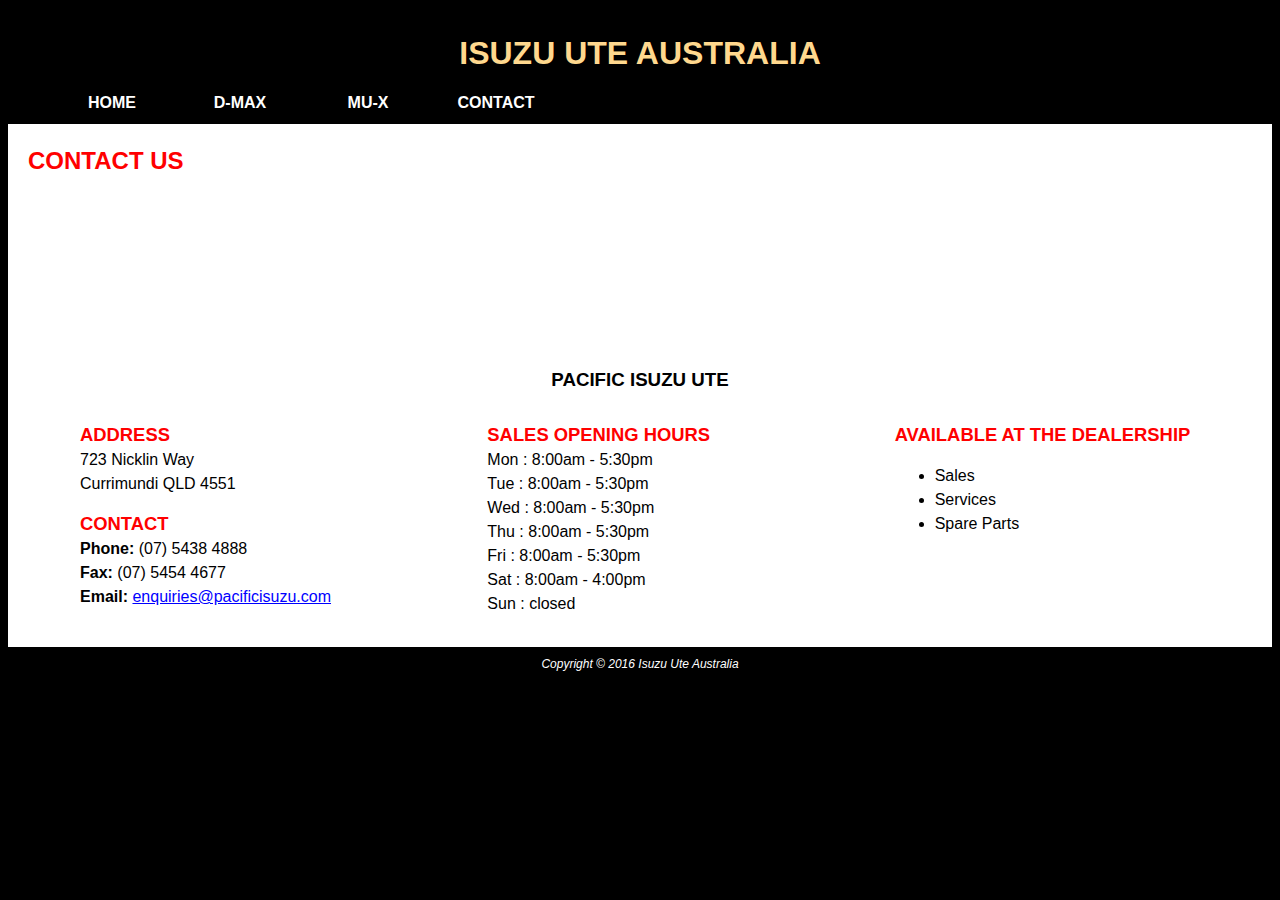
<file: contact.html>
<!DOCTYPE html>
<html lang="en">
    <head>
        <title>Contact Isuzu ute</title>
        <link rel="stylesheet" type="text/css" href="style.css">

    </head>
    
    <body>
        <h1>Isuzu Ute Australia</h1>
        
        <nav>
            <ul class="menu">
                <li><a href="index.html">Home</a></li>
                <li><a href="dmax.html">D-MAX</a></li>
                <li><a href="mux.html">Mu-X</a></li>
                <li><a href="contact.html">Contact</a></li>
            </ul>
        </nav>
        
        <article>
            <h2>Contact Us</h2>
            
            <p><iframe src="https://www.google.com/maps/embed?pb=!1m14!1m8!1m3!1d1631.298691926599!2d139.07999696000357!3d35.14171954687089!3m2!1i1024!2i768!4f13.1!3m3!1m2!1s0x6019bdb2bbdcd099%3A0x33d0dcbca399c3a5!2sIsuzu+Hotel!5e0!3m2!1sen!2sus!4v1497148066343" allowfullscreen></iframe></p>
            
            <h3>Pacific Isuzu Ute</h3>
            
            <table>
                <tr>
                    <td>
                        <span><strong>Address</strong></span>
                        <br> 723 Nicklin Way
                        <br> Currimundi QLD 4551
                        
                        <p>
                            <span><strong>Contact</strong></span>
                            <br><strong>Phone:</strong> (07) 5438 4888
                            <br><strong>Fax:</strong>  (07)  5454 4677
                            <br><strong>Email:</strong> <a class="hyperlink" href="enquiries@pacificisuzu.com">enquiries@pacificisuzu.com</a> 
                        </p>
                    </td>
                    
                    <td>
                        <span><strong>Sales Opening Hours</strong></span>
                        <br> Mon : 8:00am - 5:30pm
                        <br> Tue : 8:00am - 5:30pm
                        <br> Wed : 8:00am - 5:30pm
                        <br> Thu : 8:00am - 5:30pm
                        <br> Fri : 8:00am - 5:30pm
                        <br> Sat : 8:00am - 4:00pm
                        <br> Sun : closed         
                    </td>
                    
                    <td>
                        <span><strong>Available at the Dealership</strong></span>
                        <ul>
                            <li>Sales</li>
                            <li>Services</li>
                            <li>Spare Parts</li>
                        </ul>
                    </td>
                </tr>
            </table>
        
        </article>
        
        <footer>
            Copyright &copy; 2016 Isuzu Ute Australia
        </footer>
    </body>
</html>
</file>
<file: style.css>
html
{
    background: black;
}

body
{
    font-family: sans-serif;
    font-size: 1em;
    line-height: 1.5em;
}

img
{
    width: 100%;
}

section
{
    text-align: center;
}

h1
{
    text-align: center;
    color: #ffd88e;
    text-transform: uppercase;
    padding-top: 20px;
}

h2
{
    color: red;
    text-transform: uppercase;
}

h3
{
    text-align: center;
    text-transform: uppercase;
}

article
{
    background: white;
    padding: 20px;
    padding-top: 5px;
}

footer
{
    text-align: center;
    color: white;
    font-size: 0.75em;
    font-style: italic;
    padding-top: 5px;
}

.menu
{
    list-style-type: none;
    margin: 0;
    overflow: hidden;
    padding-bottom: 5px;
}

a:link, a:visited
{
    display: block;
    width: 120px;
    font-weight: bold;
    color: white;
    background: black;
    text-align: center;
    padding: 4px;
    text-decoration: none;
    text-transform: uppercase;
    float: left;
}

a:hover, a:active
{
    color: #ff5c5c;
}

table
{
    width: 100%;
    table-layout: fixed;
}

td
{
    vertical-align: top;
    padding: 10px 0px 0px 50px;
}

iframe
{
    border: 0;
    width: 100%;
    height: 350%;
}

a.hyperlink
{
    display: inline;
    font-weight: 100;
    color: blue;
    background: white;
    padding: 0px;
    text-decoration: underline;
    text-transform: none;
    float: none;
}

span
{
    color: red;
    font-size: 1.15em;
    text-transform: uppercase;
}
</file>
